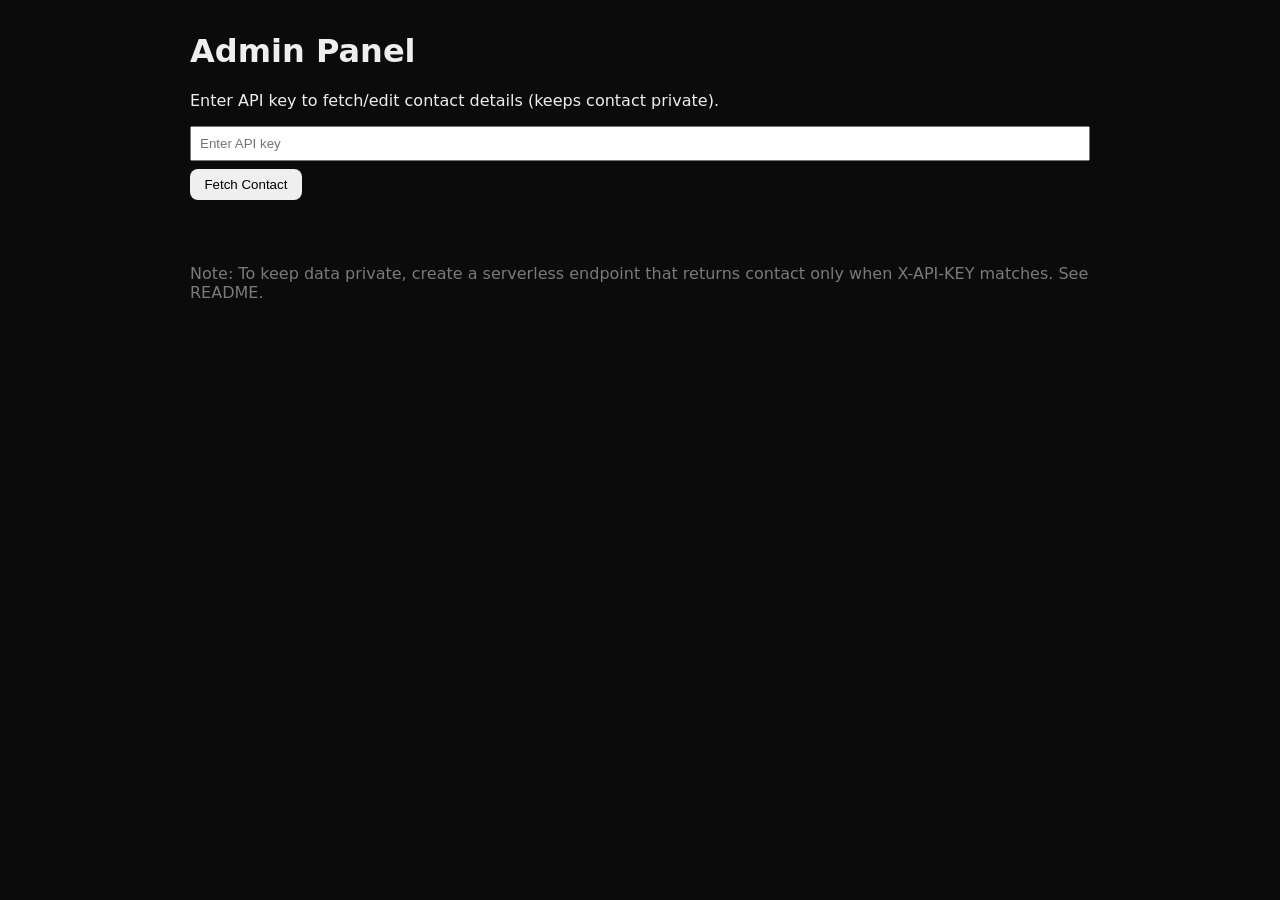
<file: admin/index.html>
<!doctype html>
<html>
<head><meta charset="utf-8"><meta name="viewport" content="width=device-width"><title>Admin — Contact</title>
<link rel="stylesheet" href="../assets/styles.css"></head>
<body>
  <main style="max-width:900px;margin:2rem auto">
    <h1>Admin Panel</h1>
    <p>Enter API key to fetch/edit contact details (keeps contact private).</p>
    <input id="apiKey" placeholder="Enter API key" style="width:100%;padding:.5rem;margin-bottom:.5rem"/>
    <button id="fetchBtn" class="btn">Fetch Contact</button>
    <pre id="result" style="background:#0b0b0b;padding:1rem;border-radius:8px;margin-top:1rem;white-space:pre-wrap"></pre>
    <textarea id="editor" style="width:100%;height:180px;margin-top:.5rem;display:none;"></textarea>
    <div style="margin-top:.5rem">
      <button id="saveBtn" class="btn btn-green" style="display:none">Save</button>
    </div>
    <p style="margin-top:1rem" class="muted">Note: To keep data private, create a serverless endpoint that returns contact only when X-API-KEY matches. See README.</p>
  </main>
  <script>
    const fetchBtn = document.getElementById('fetchBtn');
    const apiKeyInput = document.getElementById('apiKey');
    const result = document.getElementById('result');
    const editor = document.getElementById('editor');
    const saveBtn = document.getElementById('saveBtn');

    fetchBtn.addEventListener('click', async ()=>{
      const key = apiKeyInput.value.trim();
      if(!key){ alert('Please enter API key'); return; }
      try{
        const res = await fetch('/.netlify/functions/getContact', {
          headers: {'x-api-key': key}
        });
        if(res.status===200){
          const data = await res.json();
          result.textContent = JSON.stringify(data,null,2);
          editor.style.display='block';
          editor.value = JSON.stringify(data,null,2);
          saveBtn.style.display='inline-block';
        } else {
          result.textContent = 'Error: '+res.status;
        }
      }catch(err){
        result.textContent = 'Fetch failed: '+err;
      }
    });

    saveBtn.addEventListener('click', async ()=>{
      const key = apiKeyInput.value.trim();
      const payload = editor.value;
      try{
        const res = await fetch('/.netlify/functions/setContact', {
          method:'POST',
          headers:{'Content-Type':'application/json','x-api-key': key},
          body: payload
        });
        if(res.status===200) alert('Saved');
        else alert('Error '+res.status);
      }catch(e){ alert('Save failed: '+e) }
    });
  </script>
</body>
</html>
</file>
<file: assets/styles.css>
/* Basic styles, hero background, reels, services and buttons */
:root{
  --accent:#12b76a;
  --muted:#7a7a7a;
  --card-bg:#fff;
  --glass: rgba(255,255,255,0.06);
  --shadow: 0 6px 18px rgba(0,0,0,0.12);
  font-family: Inter, system-ui, Arial, sans-serif;
}
*{box-sizing:border-box}
body{margin:0;background:#0b0b0b;color:#eee}
.hero{position:relative;height:60vh;min-height:420px;display:flex;align-items:center;justify-content:center;overflow:hidden}
.bg-video{position:absolute;inset:0;width:100%;height:100%;object-fit:cover;z-index:0;filter:brightness(0.6)}
.hero-overlay{position:relative;z-index:2;text-align:center;padding:2rem}
.hero-overlay h1{font-size:clamp(2rem,4vw,3.5rem);margin:0 0 .5rem}
.section{padding:3rem 1rem;max-width:1100px;margin:0 auto}
.reels-carousel{height:420px;display:flex;flex-direction:column;gap:1rem;overflow:hidden;scroll-snap-type:y mandatory}
.reel{scroll-snap-align:center;border-radius:12px;overflow:hidden;position:relative;background:#111;box-shadow:var(--shadow)}
.reel-media{width:100%;height:420px;object-fit:cover;display:block}
.reel-caption{position:absolute;left:12px;bottom:12px;background:rgba(0,0,0,0.5);padding:8px 12px;border-radius:8px}

.service-filters{display:flex;gap:.5rem;flex-wrap:wrap;margin-bottom:1rem}
.service-filters button{background:transparent;border:1px solid #333;color:#ddd;padding:.5rem .75rem;border-radius:8px;cursor:pointer}
.service-filters button.active{background:var(--accent);color:#052a16;border-color:var(--accent)}

.services-grid{display:grid;grid-template-columns:repeat(auto-fit,minmax(220px,1fr));gap:1rem}
.service-card{background:linear-gradient(180deg,#081012, #0d1112);padding:1rem;border-radius:12px;box-shadow:var(--shadow);transition:transform .24s,box-shadow .24s}
.service-card:hover{transform:translateY(-6px)}
.service-icon{font-size:2rem}
.service-title{margin:.5rem 0}
.service-price{color:var(--accent);font-weight:700}
.service-ctas{display:flex;gap:.5rem;margin-top:.75rem}
.btn{padding:.5rem .9rem;border-radius:8px;border:0;cursor:pointer}
.btn-green, .btn.btn-green{background:var(--accent);color:#052a16}
.btn-outline{background:transparent;border:1px solid #4b4b4b;color:#ddd}

.contact-card{padding:1rem;background:#071016;border-radius:10px}
.muted{color:var(--muted)}
</file>
